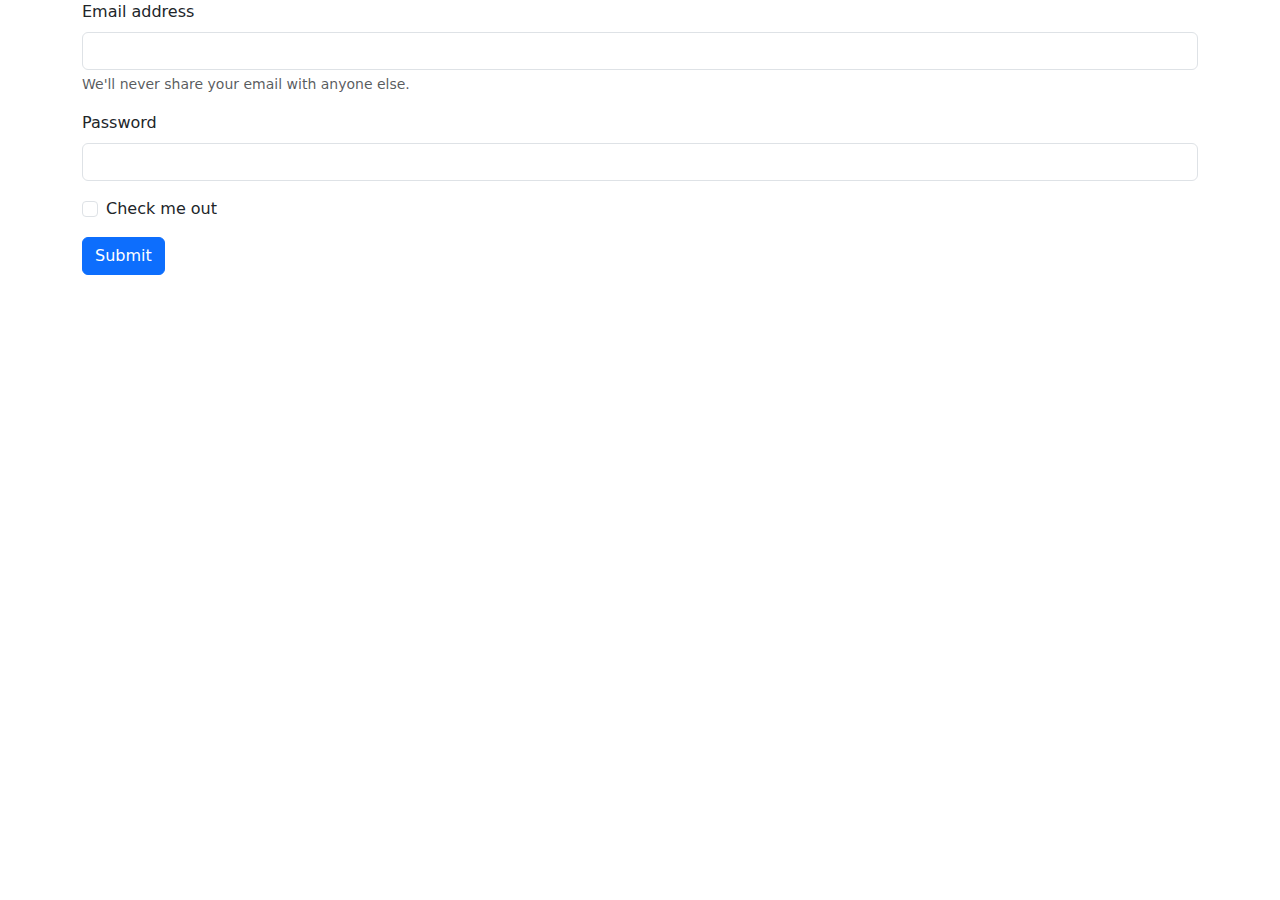
<file: coffee/ingredients.html>
<!doctype html>
<html lang="en">

<head>
    <meta charset="utf-8">
    <meta name="viewport" content="width=device-width, initial-scale=1">
    <title>Bootstrap demo</title>
    <link href="https://cdn.jsdelivr.net/npm/bootstrap@5.2.0/dist/css/bootstrap.min.css" rel="stylesheet">
</head>

<body>
    <div class="container">
        <form>
            <div class="mb-3">
              <label for="exampleInputEmail1" class="form-label">Email address</label>
              <input type="email" class="form-control" id="exampleInputEmail1" aria-describedby="emailHelp">
              <div id="emailHelp" class="form-text">We'll never share your email with anyone else.</div>
            </div>
            <div class="mb-3">
              <label for="exampleInputPassword1" class="form-label">Password</label>
              <input type="password" class="form-control" id="exampleInputPassword1">
            </div>
            <div class="mb-3 form-check">
              <input type="checkbox" class="form-check-input" id="exampleCheck1">
              <label class="form-check-label" for="exampleCheck1">Check me out</label>
            </div>
            <button type="submit" class="btn btn-primary">Submit</button>
          </form>

    </div>
</body>

</html>
</file>
